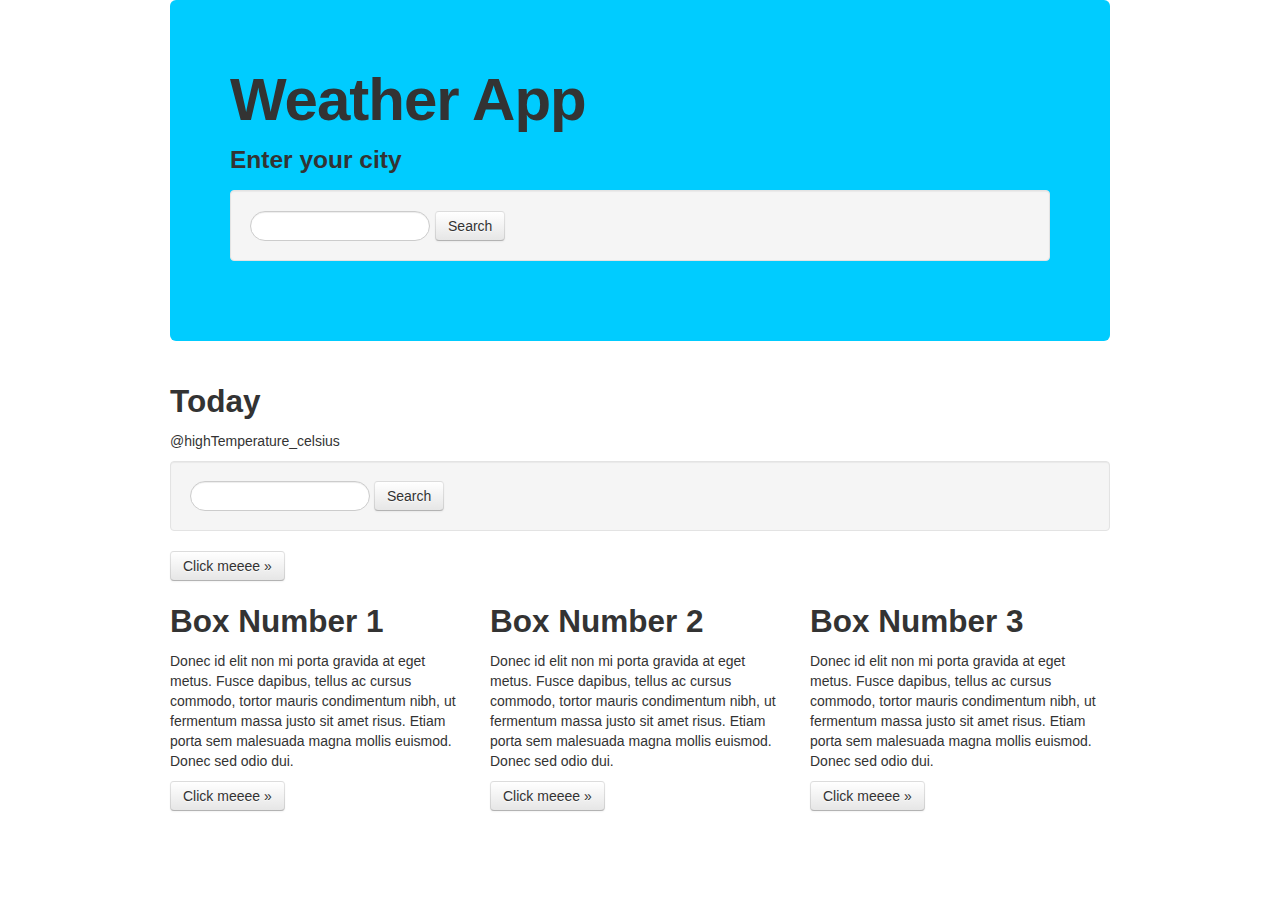
<file: W2D3/weatherwebsite/index.html.erb.html>
<!DOCTYPE html>
 <html>
 <head>
         <meta charset="utf-8">
         <title>Weather App</title>
         <link rel="stylesheet" href="css/style.css">
 </head>
 <body>
         
 <div class="container">
         
         <div class="hero-unit">
         <h1>Weather App</h1>
         <!-- <p>Hello guys i am a ".hero-unit" and you can use me if you wanna say something important.</p> -->
         <h3>Enter your city</h3>
         <form class="well form-search">  
               <input type="text" class="input-medium search-query">  
               <button type="submit" class="btn">Search</button>  
         </form>
         <!-- <p><a class="btn btn-primary btn-large">Super important &raquo;</a></p> -->
         </div><!-- .hero-unit -->
   
<div class="row">
          <div class="span12">
                 <h2>Today</h2>
                 <p>@highTemperature_celsius</p>
            <form class="well form-search">  
               <input type="text" class="input-medium search-query">  
               <button type="submit" class="btn">Search</button>  
            </form>

         <p><a class="btn" href="#">Click meeee &raquo;</a></p>
         </div>

</div>

 <div class="row">
         <div class="span4">
         <h2>Box Number 1</h2>
         <p>Donec id elit non mi porta gravida at eget metus. Fusce dapibus, tellus ac cursus commodo, tortor mauris condimentum nibh, ut fermentum massa justo sit amet risus. Etiam porta sem malesuada magna mollis euismod. Donec sed odio dui. </p>
         <p><a class="btn" href="#">Click meeee &raquo;</a></p>
         </div><!-- .span4 -->
   
         <div class="span4">
                 <h2>Box Number 2</h2>
         <p>Donec id elit non mi porta gravida at eget metus. Fusce dapibus, tellus ac cursus commodo, tortor mauris condimentum nibh, ut fermentum massa justo sit amet risus. Etiam porta sem malesuada magna mollis euismod. Donec sed odio dui. </p>
         <p><a class="btn" href="#">Click meeee &raquo;</a></p>
         </div><!-- .span4 -->
   
         <div class="span4">
                 <h2>Box Number 3</h2>
         <p>Donec id elit non mi porta gravida at eget metus. Fusce dapibus, tellus ac cursus commodo, tortor mauris condimentum nibh, ut fermentum massa justo sit amet risus. Etiam porta sem malesuada magna mollis euismod. Donec sed odio dui. </p>
         <p><a class="btn" href="#">Click meeee &raquo;</a></p>
         </div> <!-- .span4 -->  

 </div><!-- .row -->




 </div><!-- .container -->
     
 </body>
</html>
</file>
